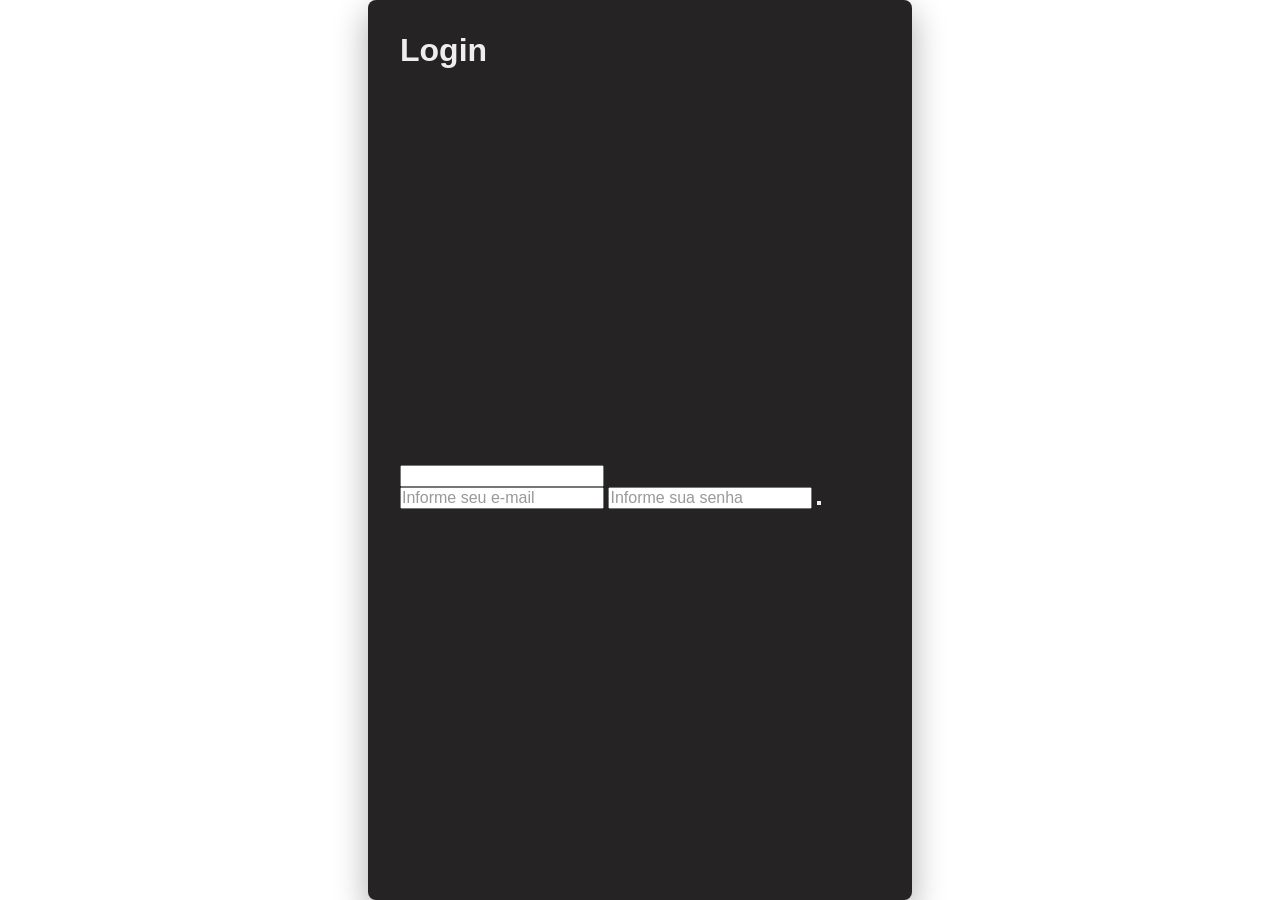
<file: index.html>
<!DOCTYPE html>
<html lang="pt-br">
<head>
    <meta charset="UTF-8">
    <meta name="viewport" content="width=device-width, initial-scale=1.0">
    <title>Meu Site de Noticias</title>
    <link rel="stylesheet" href="./assets/css/estilo.css">
     <script src="./assets/js/login.js" type="module"></script>
</head>
<body>
    <div class="container">
        <h1>Login</h1>
        <form >
            <div class="input-gupo">
                <i class=" fas fa-envelope"></i>
                <input id="email">
            </div>
            <input id email type="text" placeholder="Informe seu e-mail">
            <input di senha type="password" placeholder="Informe sua senha">
            <button onclick="verificarCredenciais(); return false">

            </button>
        </form>
        <div class="links-auxiliares">

        </div>
    </div>
    
</body>
</html>
</file>
<file: assets/css/estilo.css>
@import url("cartão.css");
@import url("cabecalho.css");
@import url("menulateral.css");
@import url("corpo.css");
@import url("responsividade.css");
@import url("rodape.css");
@import url("painel.css");


* {
  font-family: 'Segoe UI', Tahoma, Geneva, Verdana, sans-serif;
  font-size: 16px;
  margin: 0;
  padding: 0;
}

html {
  /* border: .1rem solid blue; */
}

body {
  /* border: .1rem solid purple; */
  min-height: 100vh;
  display: flex;
  flex-direction: column;
  
}


section {
  /* border: 0.1rem solid blue; */
  display: flex;
  flex: 1;
}
</file>
